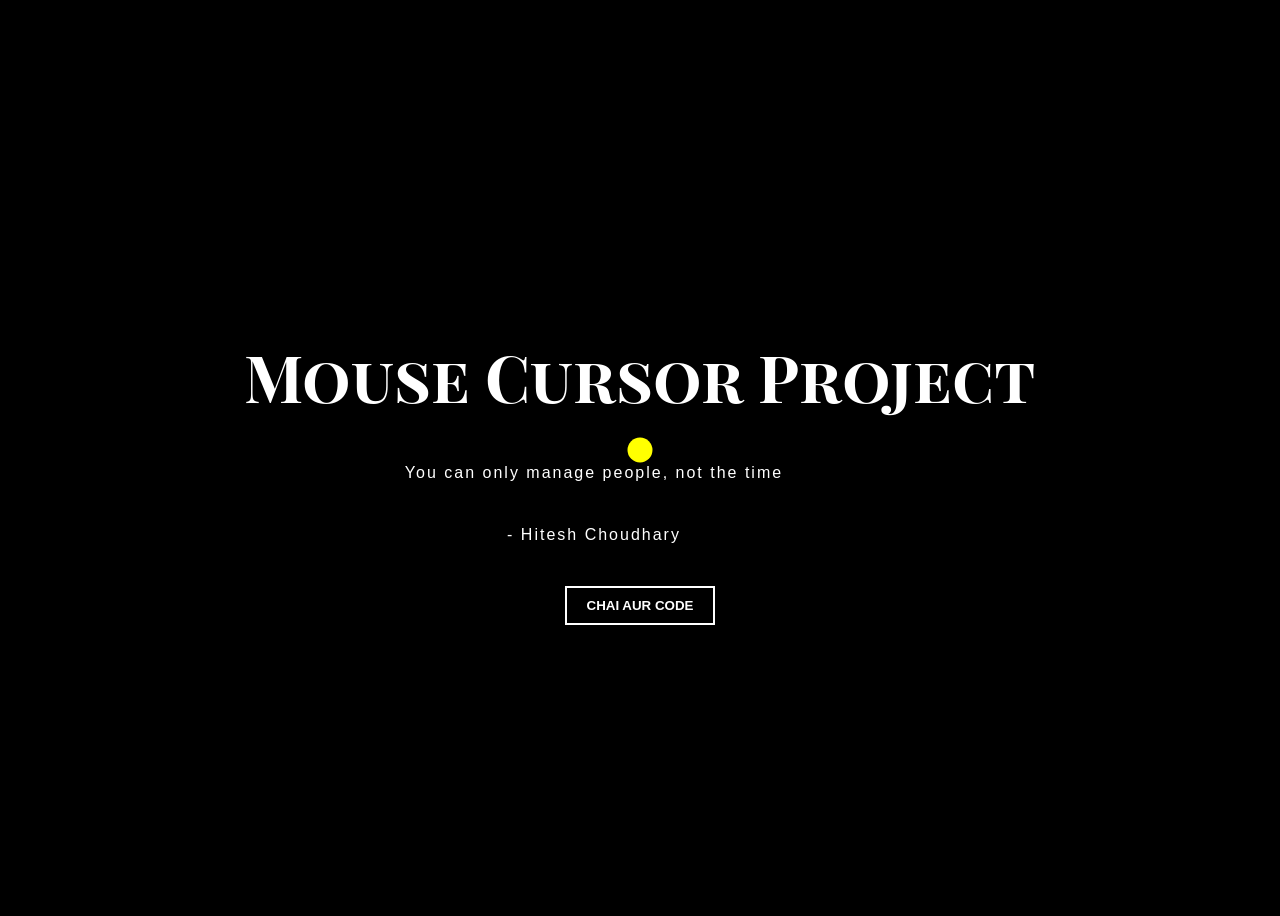
<file: 07_projects/09_mousecircle/index.html>
<html lang="en">
  <head>
    <meta charset="UTF-8" />
    <meta http-equiv="X-UA-Compatible" content="IE=edge" />
    <meta name="viewport" content="width=device-width, initial-scale=1.0" />
    <title>Cursor</title>
    <link rel="stylesheet" href="style.css" />
  </head>
  <body>
    <div class="cursor"></div>
    <div class="container">
      <h1>Mouse Cursor Project</h1>
      <p>You can only manage people, not the time</p>
      <p>- Hitesh Choudhary</p>
      <button>Chai aur code</button>
    </div>

    <script src="index.js"></script>
  </body>
</html>
</file>
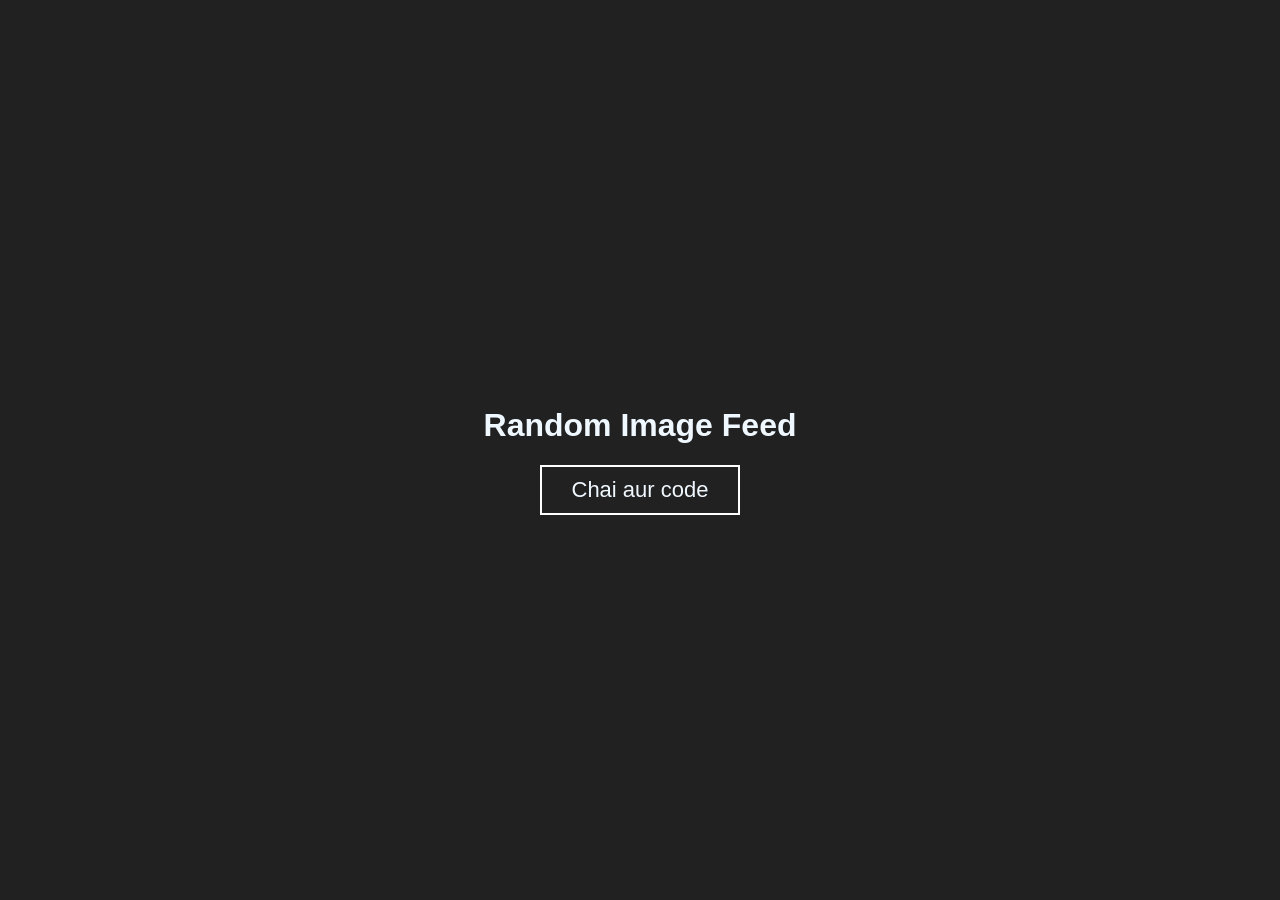
<file: 07_projects/12_randomImage/index.html>
<html lang="en">
  <head>
    <meta charset="UTF-8" />
    <meta http-equiv="X-UA-Compatible" content="IE=edge" />
    <meta name="viewport" content="width=device-width, initial-scale=1.0" />
    <title>Random Image Feed</title>
    <link rel="stylesheet" href="style.css" />
  </head>
  <body>
    <h1>Random Image Feed</h1>
    <div class="content"></div>
    <button>Chai aur code</button>

    <script src="index.js"></script>
  </body>
</html>
</file>
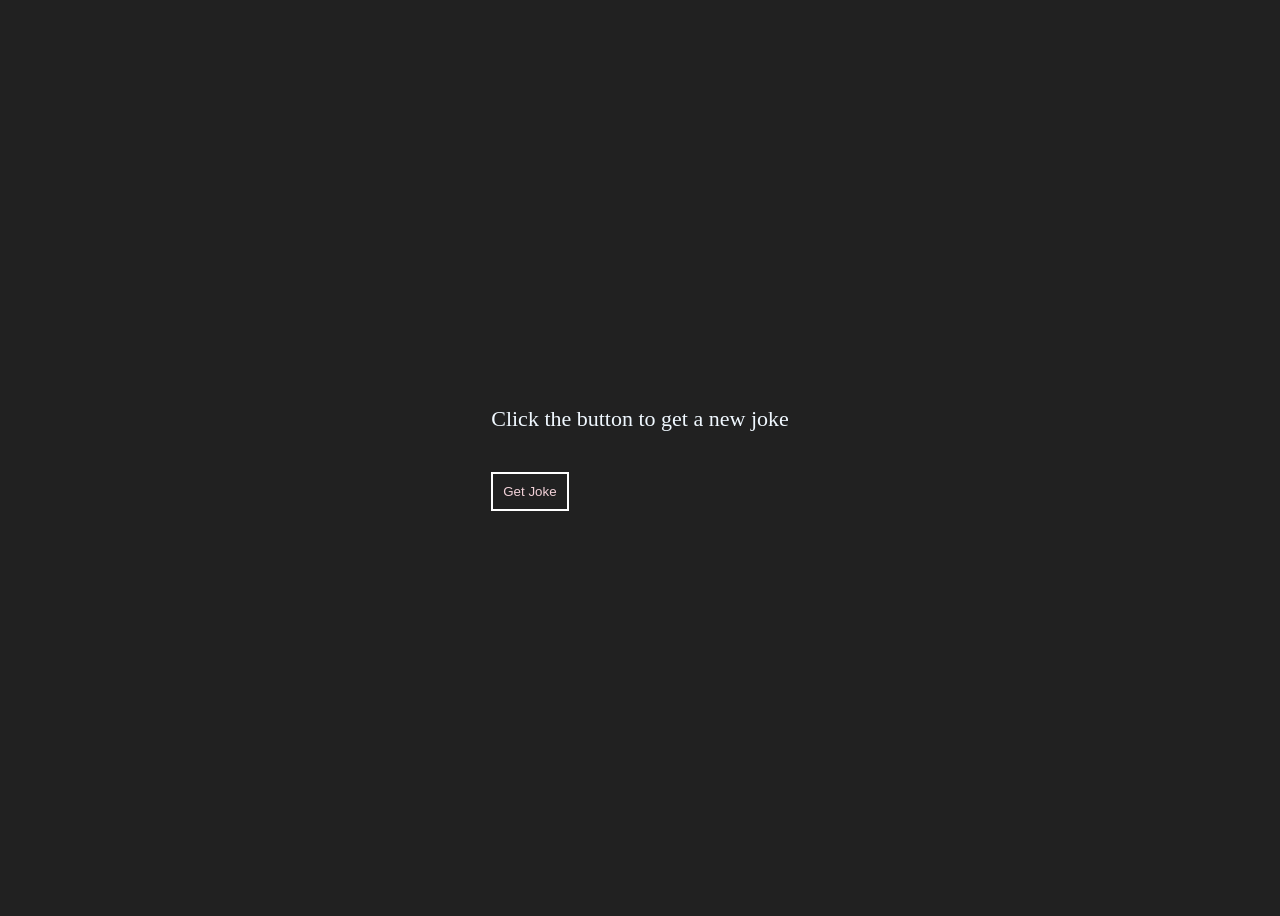
<file: 07_projects/13_random_jokes/index.html>
<html lang="en">
  <head>
    <meta charset="UTF-8" />
    <meta http-equiv="X-UA-Compatible" content="IE=edge" />
    <meta name="viewport" content="width=device-width, initial-scale=1.0" />
    <title>Chunk Norris</title>
    <link rel="stylesheet" href="style.css" />
  </head>
  <body>
    <section class="container">
      <div id="display-joke">Click the button to get a new joke</div>
      <button class="btn" id="getJoke">Get Joke</button>
    </section>

    <script src="index.js"></script>
  </body>
</html>
</file>
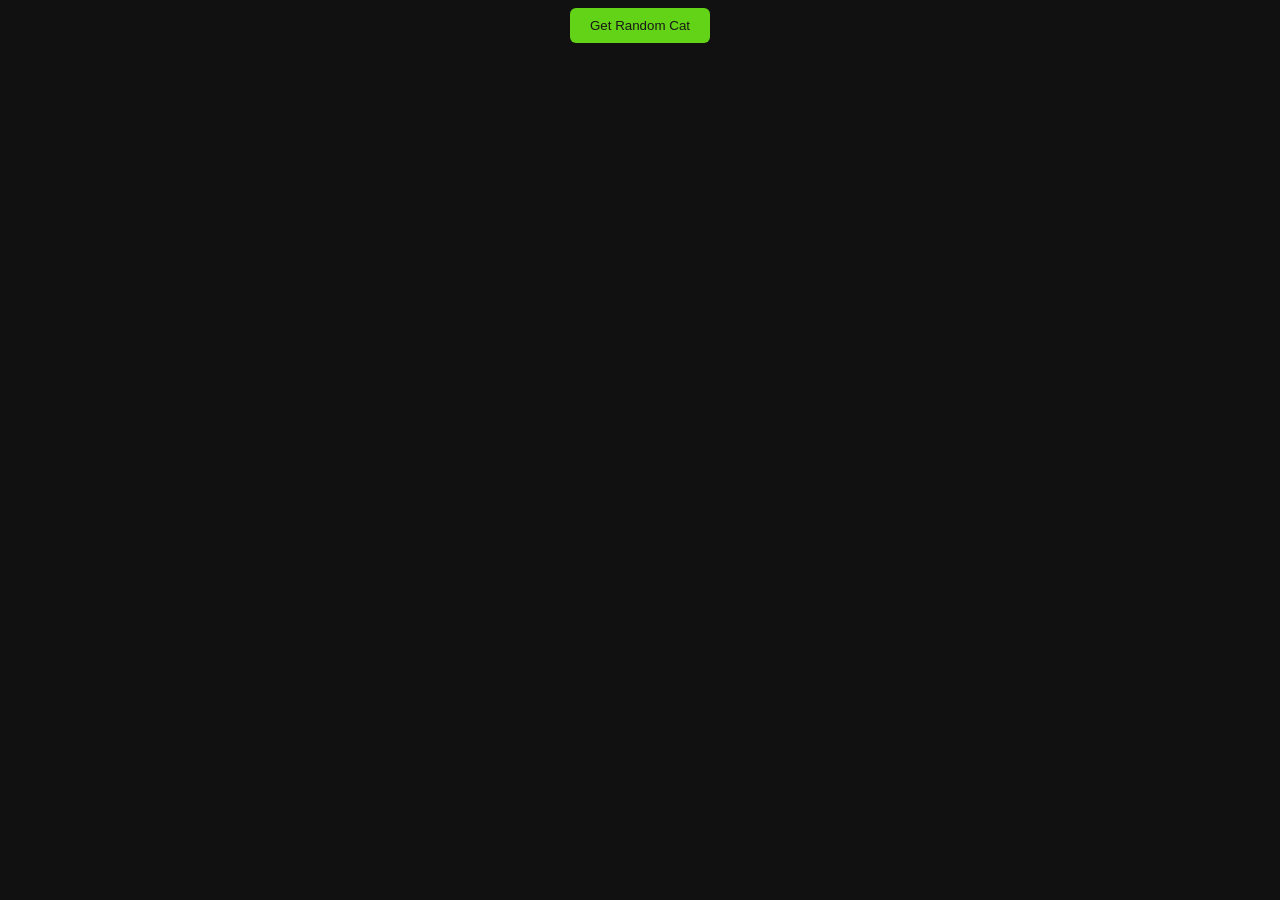
<file: 07_projects/14_cats/index.html>
<html lang="en">
  <head>
    <meta charset="UTF-8" />
    <meta http-equiv="X-UA-Compatible" content="IE=edge" />
    <meta name="viewport" content="width=device-width, initial-scale=1.0" />
    <title>Random Cat Images</title>
    <link rel="stylesheet" href="style.css" />
  </head>
  <body>
    <section class="header-content">
      <button class="btn">Get Random Cat</button>
    </section>

    <div class="container"></div>

    <script src="index.js"></script>
  </body>
</html>
</file>
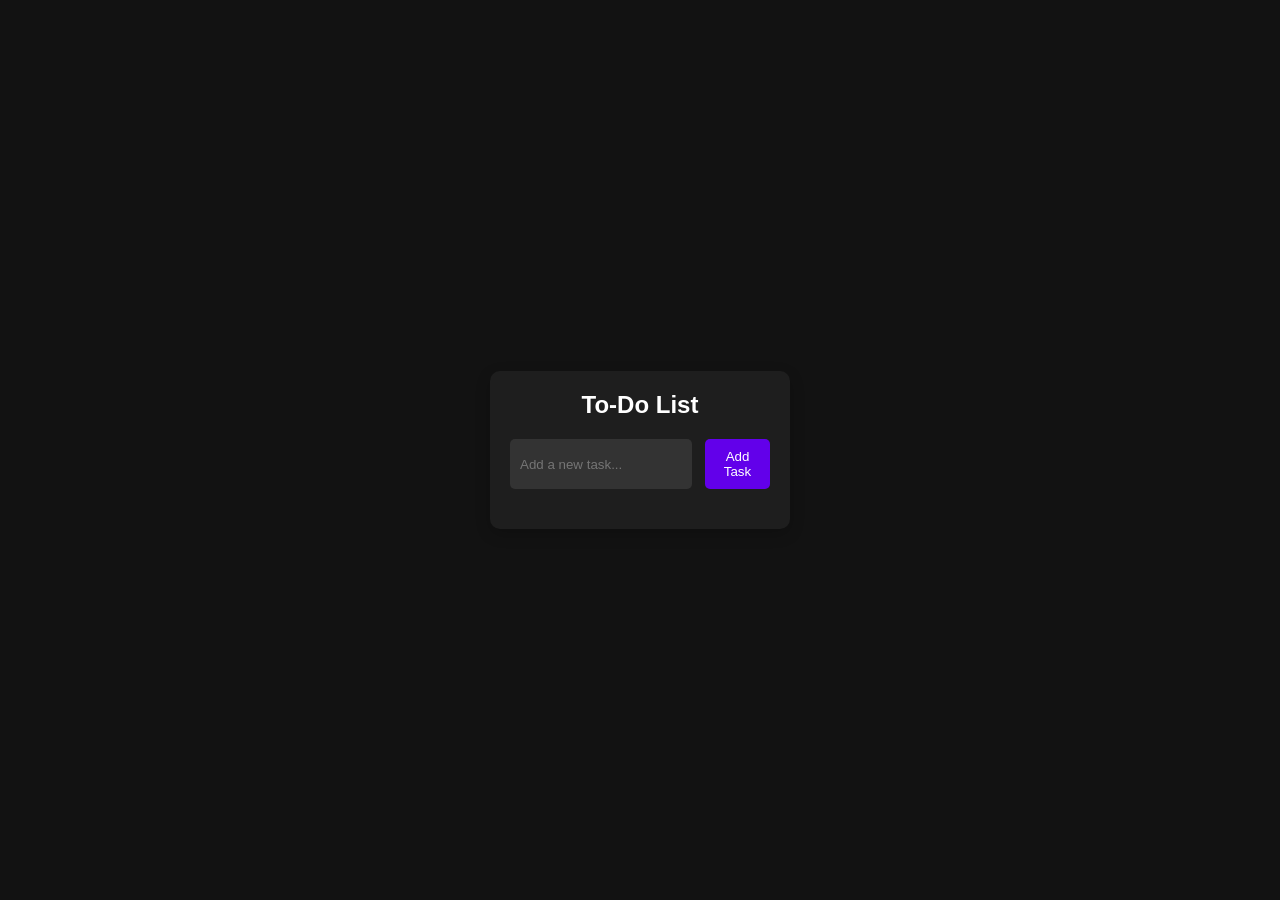
<file: 11_Js_Projects _udemy/01_TODO_LOCALSTORAGE/index.html>
<!DOCTYPE html>
<html lang="en">
  <head>
    <meta charset="UTF-8" />
    <meta name="viewport" content="width=device-width, initial-scale=1.0" />
    <title>Dark Mode To-Do List</title>
    <link rel="stylesheet" href="styles.css" />
  </head>
  <body>
    <div class="container">
      <h1>To-Do List</h1>
      <div class="input-container">
        <input type="text" id="todo-input" placeholder="Add a new task..." />
        <button id="add-task-btn">Add Task</button>
      </div>
      <ul id="todo-list"></ul>
    </div>
    <script src="script.js"></script>
  </body>
</html>
</file>
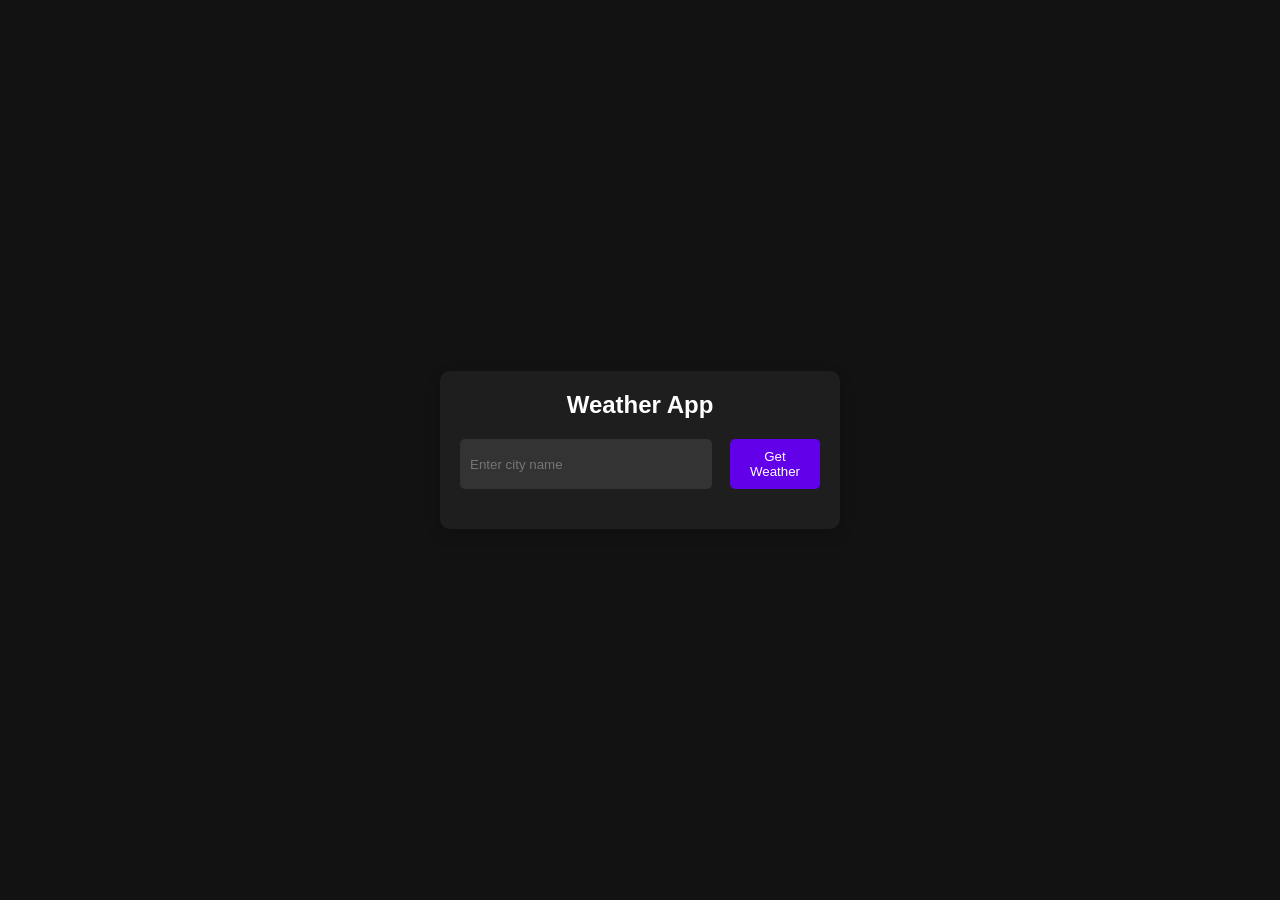
<file: 11_Js_Projects _udemy/02_WEATHER/index.html>
<!DOCTYPE html>
<html lang="en">
  <head>
    <meta charset="UTF-8" />
    <meta name="viewport" content="width=device-width, initial-scale=1.0" />
    <title>Weather App</title>
    <link rel="stylesheet" href="styles.css" />
  </head>
  <body>
    <div class="container">
      <h1>Weather App</h1>
      <div class="input-container">
        <input type="text" id="city-input" placeholder="Enter city name" />
        <button id="get-weather-btn">Get Weather</button>
      </div>
      <div id="weather-info" class="hidden">
        <h2 id="city-name"></h2>
        <p id="temperature"></p>
        <p id="description"></p>
      </div>
      <p id="error-message" class="hidden">City not found. Please try again.</p>
    </div>
    <script src="script.js"></script>
  </body>
</html>
</file>
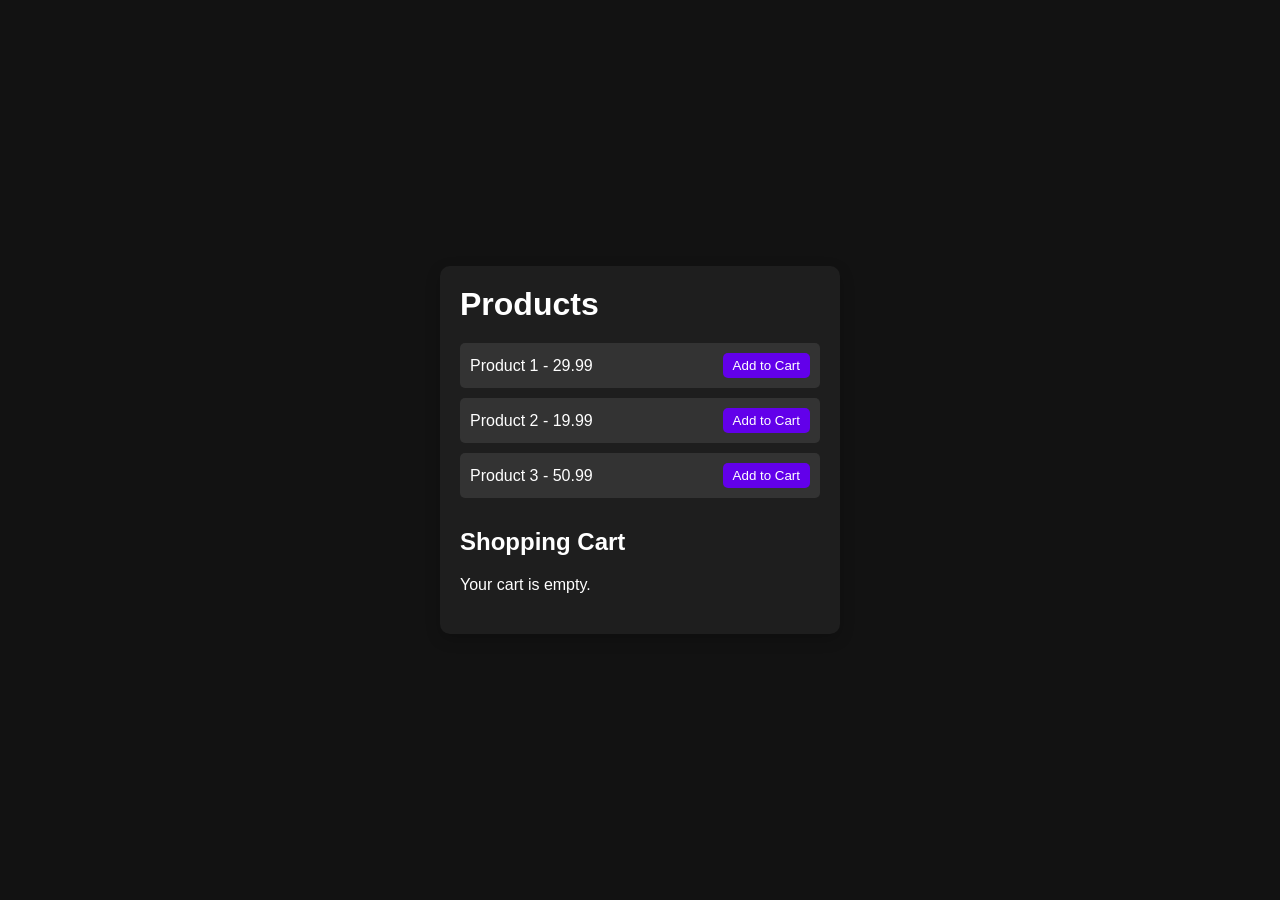
<file: 11_Js_Projects _udemy/03_ECOMMERCE/index.html>
<!DOCTYPE html>
<html lang="en">
  <head>
    <meta charset="UTF-8" />
    <meta name="viewport" content="width=device-width, initial-scale=1.0" />
    <title>Simple E-Commerce</title>
    <link rel="stylesheet" href="styles.css" />
  </head>
  <body>
    <div class="container">
      <h1>Products</h1>
      <div id="product-list">
        <!-- Products will be dynamically added here by JavaScript -->
      </div>

      <h2>Shopping Cart</h2>
      <div id="cart-items">
        <p id="empty-cart">Your cart is empty.</p>
      </div>
      <div id="cart-total" class="hidden">
        <p>Total: <span id="total-price">$0.00</span></p>
        <button id="checkout-btn">Checkout</button>
      </div>
    </div>

    <script src="script.js"></script>
  </body>
</html>
</file>
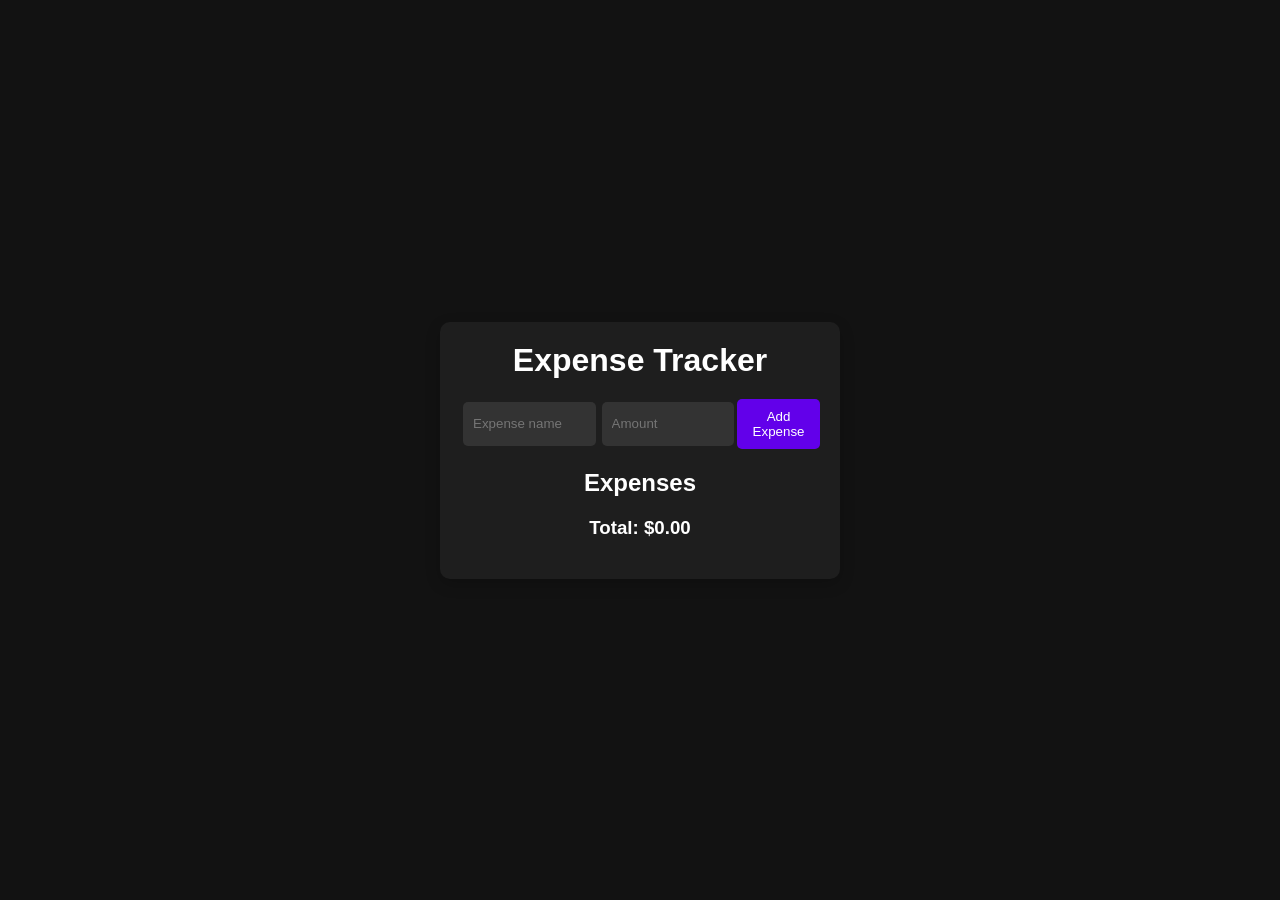
<file: 11_Js_Projects _udemy/04_EXPENSE_TRACKER/index.html>
<!DOCTYPE html>
<html lang="en">
  <head>
    <meta charset="UTF-8" />
    <meta name="viewport" content="width=device-width, initial-scale=1.0" />
    <title>Expense Tracker</title>
    <link rel="stylesheet" href="styles.css" />
  </head>
  <body>
    <div class="container">
      <h1>Expense Tracker</h1>
      <form id="expense-form">
        <input
          type="text"
          id="expense-name"
          placeholder="Expense name"
          required
        />
        <input
          type="number"
          id="expense-amount"
          placeholder="Amount"
          required
        />
        <button type="submit">Add Expense</button>
      </form>

      <h2>Expenses</h2>
      <ul id="expense-list">
        <!-- Expenses will be dynamically added here -->
      </ul>

      <div id="total">
        <h3>Total: $<span id="total-amount">0.00</span></h3>
      </div>
    </div>
    <script src="script.js"></script>
  </body>
</html>
</file>
<file: 07_projects/09_mousecircle/style.css>
@import url('https://fonts.googleapis.com/css2?family=Playfair+Display+SC:wght@700&display=swap');

body {
  height: 100vh;
  background: #000;
  display: flex;
  flex-direction: column;
  justify-content: center;
  align-items: center;
}

.container {
  text-align: center;
  margin: 0 auto;
}

h1 {
  color: #fff;
  font-size: 4rem;
  font-family: 'Playfair Display SC', serif;
}

p {
  color: #fff;
  max-width: 700px;
  font-family: sans-serif;
  letter-spacing: 2px;
  line-height: 22px;
  margin-bottom: 40px;
}

button {
  padding: 0;
  margin: 0;
  border: transparent;
  background: transparent;
  color: #fff;
  border: 2px solid white;
  padding: 10px 20px;
  font-weight: bold;
  text-transform: uppercase;
  cursor: pointer;
}

/* JavaScript */
div.cursor {
  position: absolute;
  top: 50%;
  left: 50%;
  width: 25px;
  height: 25px;
  background: yellow;
  border-radius: 50%;
  transform: translate(-50%, -50%);
  animation: cursor 6s infinite alternate;
}
</file>
<file: 07_projects/12_randomImage/style.css>
* {
  box-sizing: border-box;
}

body {
  background-color: #212121;
  color: aliceblue;
  display: flex;
  flex-direction: column;
  justify-content: center;
  align-items: center;
  min-height: 100vh;
  margin: 0;
  font-family: sans-serif;
}

.content {
  display: flex;
  justify-content: center;
  align-items: center;
  flex-wrap: wrap;
  max-width: 1000px;
}

.content img {
  object-fit: cover;
  margin: 10px;
  height: 300px;
  width: 300px;
  max-width: 100%;
}

button {
  padding: 10px 30px;
  font-size: 22px;
  background-color: transparent;
  color: aliceblue;
  border: 2px white solid;
}

button:hover {
  color: black;
  background-color: aliceblue;
  cursor: pointer;
}
</file>
<file: 07_projects/13_random_jokes/style.css>
body {
  background-color: #212121;
  color: aliceblue;
  height: 100vh;
  display: flex;
  flex-direction: column;
  justify-content: center;
  align-items: center;
}

#display-joke {
  font-size: 22px;
  font-family: 'Playfair Display', serif;
}

.btn {
  padding: 10px;
  margin-top: 40px;
  border: none;
  background: transparent;
  border-bottom: 1px solid rgb(234, 205, 210);
  color: #f3d2d9;
  cursor: pointer;
  border: 2px solid white;
}
</file>
<file: 07_projects/14_cats/style.css>
body {
  background: rgb(17, 17, 17);
}

.header-content {
  text-align: center;
}

.btn {
  background: transparent;
  border: none;
  background-color: #62d316;
  color: #181717;
  padding: 10px 20px;
  border-radius: 6px;
  cursor: pointer;
}

/* JavaScript */
.cats {
  display: flex;
  justify-content: center;
  align-items: center;
  height: 100%;
}

.random_cats {
  width: 70%;
}

img {
  width: 900px;
}
</file>
<file: 11_Js_Projects _udemy/01_TODO_LOCALSTORAGE/styles.css>
/* styles.css */
* {
  margin: 0;
  padding: 0;
  box-sizing: border-box;
}

body {
  font-family: Arial, sans-serif;
  background-color: #121212;
  color: #ffffff;
  display: flex;
  justify-content: center;
  align-items: center;
  height: 100vh;
}

.container {
  background-color: #1e1e1e;
  padding: 20px;
  border-radius: 10px;
  width: 300px;
  box-shadow: 0 5px 15px rgba(0, 0, 0, 0.2);
}

h1 {
  text-align: center;
  margin-bottom: 20px;
  font-size: 24px;
}

.input-container {
  display: flex;
  justify-content: space-between;
  margin-bottom: 20px;
}

input[type="text"] {
  width: 70%;
  padding: 10px;
  background-color: #333333;
  border: none;
  border-radius: 5px;
  color: #fff;
  outline: none;
}

button {
  width: 25%;
  padding: 10px;
  background-color: #6200ea;
  border: none;
  border-radius: 5px;
  color: #fff;
  cursor: pointer;
  transition: background-color 0.3s;
}

button:hover {
  background-color: #3700b3;
}

ul {
  list-style-type: none;
  padding: 0;
}

li {
  background-color: #333333;
  padding: 10px;
  margin-bottom: 10px;
  border-radius: 5px;
  display: flex;
  justify-content: space-between;
  align-items: center;
}

li.completed {
  text-decoration: line-through;
  opacity: 0.7;
}

li button {
  background-color: #d32f2f;
  border: none;
  padding: 5px;
  color: white;
  border-radius: 5px;
  cursor: pointer;
}

li button:hover {
  background-color: #b71c1c;
}
</file>
<file: 11_Js_Projects _udemy/02_WEATHER/styles.css>
/* styles.css */
* {
    margin: 0;
    padding: 0;
    box-sizing: border-box;
}

body {
    font-family: Arial, sans-serif;
    background-color: #121212;
    color: #FFFFFF;
    display: flex;
    justify-content: center;
    align-items: center;
    height: 100vh;
}

.container {
    background-color: #1E1E1E;
    padding: 20px;
    border-radius: 10px;
    width: 400px;
    box-shadow: 0 5px 15px rgba(0, 0, 0, 0.2);
    text-align: center;
}

h1 {
    margin-bottom: 20px;
    font-size: 24px;
}

.input-container {
    display: flex;
    justify-content: space-between;
    margin-bottom: 20px;
}

input[type="text"] {
    width: 70%;
    padding: 10px;
    background-color: #333333;
    border: none;
    border-radius: 5px;
    color: #FFF;
    outline: none;
}

button {
    width: 25%;
    padding: 10px;
    background-color: #6200EA;
    border: none;
    border-radius: 5px;
    color: #FFF;
    cursor: pointer;
    transition: background-color 0.3s;
}

button:hover {
    background-color: #3700B3;
}

#weather-info {
    margin-top: 20px;
}

.hidden {
    display: none;
}

#error-message {
    color: #FF5722;
    margin-top: 20px;
}
</file>
<file: 11_Js_Projects _udemy/03_ECOMMERCE/styles.css>
/* styles.css */
* {
  margin: 0;
  padding: 0;
  box-sizing: border-box;
}

body {
  font-family: Arial, sans-serif;
  background-color: #121212;
  color: #ffffff;
  display: flex;
  justify-content: center;
  align-items: center;
  height: 100vh;
}

.container {
  width: 400px;
  padding: 20px;
  background-color: #1e1e1e;
  border-radius: 10px;
  box-shadow: 0 5px 15px rgba(0, 0, 0, 0.2);
}

h1,
h2 {
  margin-bottom: 20px;
}

#product-list {
  margin-bottom: 30px;
}

.product {
  background-color: #333333;
  padding: 10px;
  margin-bottom: 10px;
  display: flex;
  justify-content: space-between;
  align-items: center;
  border-radius: 5px;
}

.product button {
  background-color: #6200ea;
  border: none;
  padding: 5px 10px;
  color: #fff;
  border-radius: 5px;
  cursor: pointer;
  transition: background-color 0.3s;
}

.product button:hover {
  background-color: #3700b3;
}

#cart-items {
  margin-bottom: 20px;
}

#cart-total {
  text-align: right;
}

#checkout-btn {
  background-color: #6200ea;
  border: none;
  padding: 10px;
  color: white;
  border-radius: 5px;
  cursor: pointer;
  transition: background-color 0.3s;
}

#checkout-btn:hover {
  background-color: #3700b3;
}

.hidden {
  display: none;
}
</file>
<file: 11_Js_Projects _udemy/04_EXPENSE_TRACKER/styles.css>
/* styles.css */
* {
  margin: 0;
  padding: 0;
  box-sizing: border-box;
}

body {
  font-family: Arial, sans-serif;
  background-color: #121212;
  color: #ffffff;
  display: flex;
  justify-content: center;
  align-items: center;
  height: 100vh;
}

.container {
  width: 400px;
  padding: 20px;
  background-color: #1e1e1e;
  border-radius: 10px;
  box-shadow: 0 5px 15px rgba(0, 0, 0, 0.2);
}

h1,
h2,
h3 {
  text-align: center;
  margin-bottom: 20px;
}

form {
  display: flex;
  justify-content: space-between;
  margin-bottom: 20px;
}

input[type="text"],
input[type="number"] {
  width: 45%;
  padding: 10px;
  background-color: #333333;
  border: none;
  border-radius: 5px;
  color: #fff;
  outline: none;
  margin: 3px;
}

button {
  padding: 10px;
  background-color: #6200ea;
  border: none;
  border-radius: 5px;
  color: #fff;
  cursor: pointer;
  transition: background-color 0.3s;
}

button:hover {
  background-color: #3700b3;
}

#expense-list {
  list-style-type: none;
  padding: 0;
}

#expense-list li {
  background-color: #333333;
  padding: 10px;
  margin-bottom: 10px;
  display: flex;
  justify-content: space-between;
  align-items: center;
  border-radius: 5px;
}

#total {
  text-align: right;
}

.hidden {
  display: none;
}
</file>
